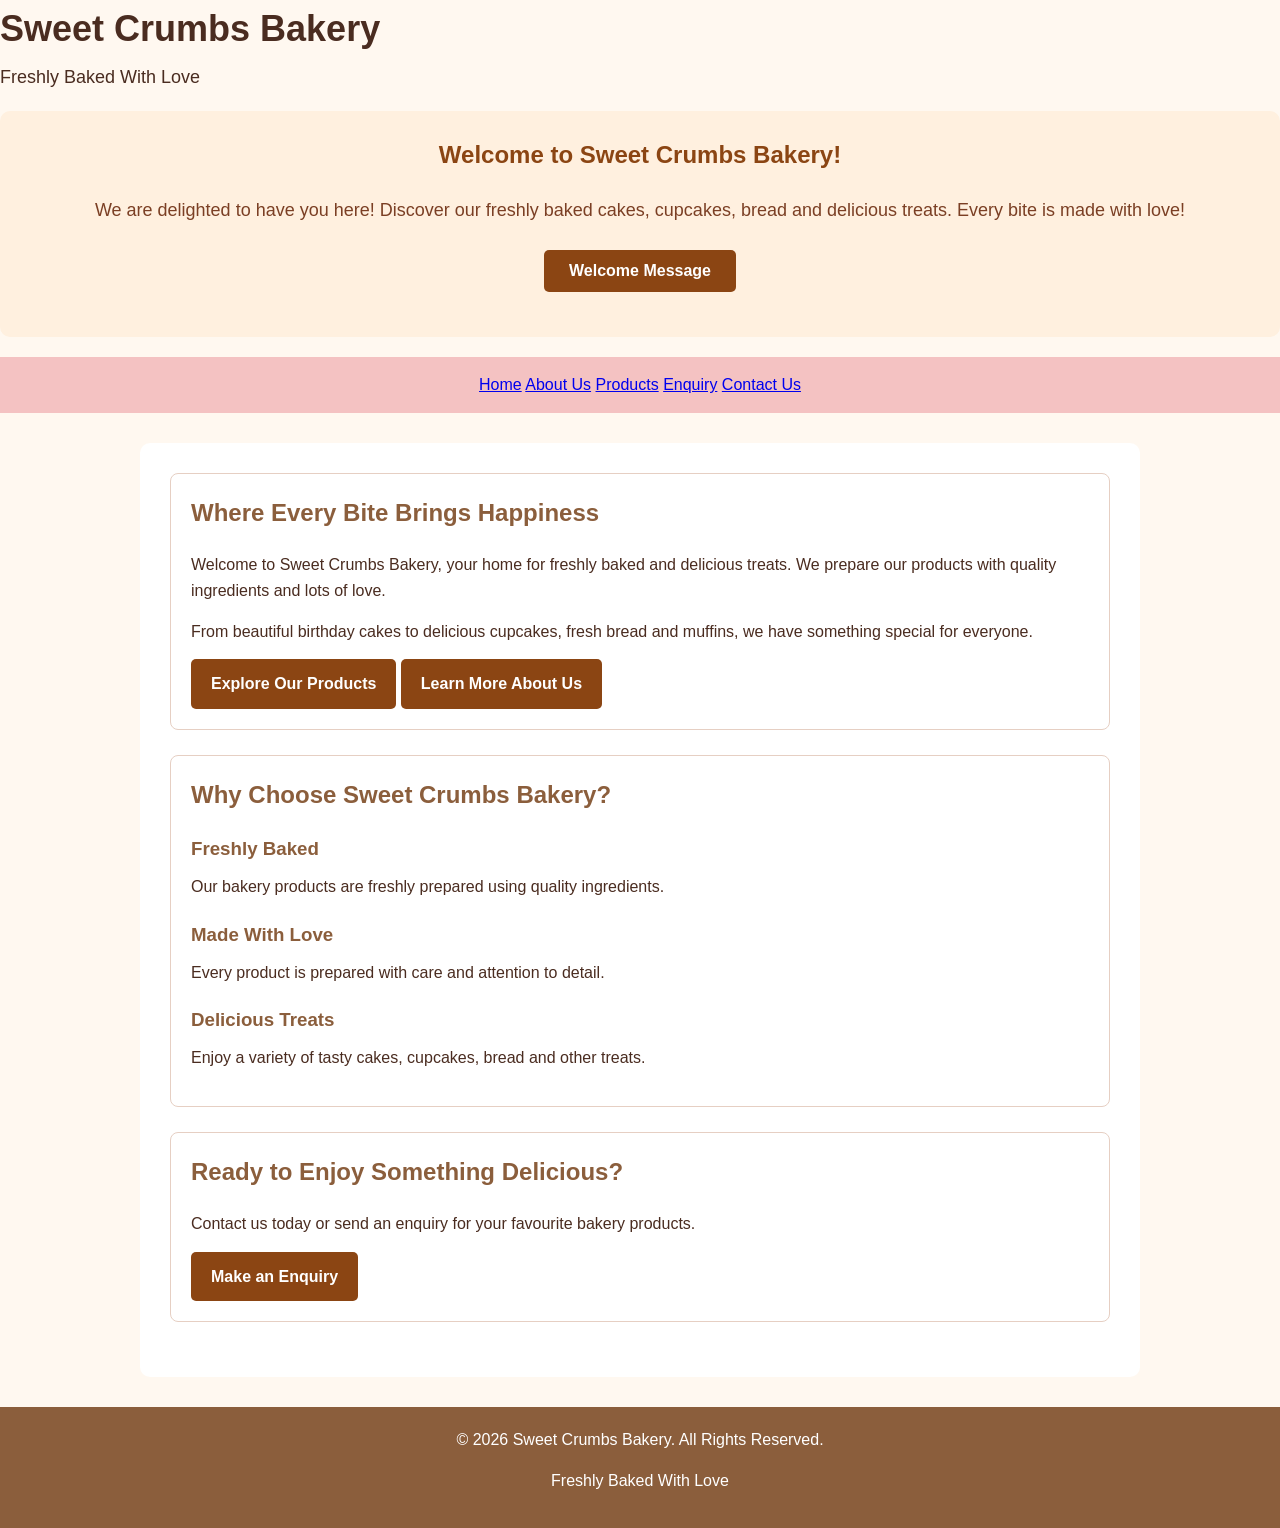
<file: SWEET CRUMBS BAKERY/SWEET CRUMBS BAKERY/index.html>
<!DOCTYPE html>
<html lang="en">
<head>
    <meta charset="UTF-8">
    <meta name="viewport" content="width=device-width, initial-scale=1.0">
    <title>Sweet Crumbs Bakery</title>
    <link rel="stylesheet" href="style.css">
</head>

<body>

    <header>
        <h1>Sweet Crumbs Bakery</h1>
        <p>Freshly Baked With Love</p>

        <!-- Welcome Banner -->
        <div class="welcome-banner">
            <h2>Welcome to Sweet Crumbs Bakery!</h2>

            <p>
                We are delighted to have you here!
                Discover our freshly baked cakes,
                cupcakes, bread and delicious treats.
                Every bite is made with love!
            </p>

            <button type="button" class="button"
                onclick="showWelcomeMessage()">
                Welcome Message
            </button>

            <p id="welcomeMessage"></p>
        </div>

        <!-- Navigation -->
        <nav>
            <a href="index.html">Home</a>
            <a href="about.html">About Us</a>
            <a href="products.html">Products</a>
            <a href="enquiry.html">Enquiry</a>
            <a href="contact.html">Contact Us</a>
        </nav>
    </header>

    <main>

        <!-- Home Section -->
        <section class="home">
            <h2>Where Every Bite Brings Happiness</h2>

            <p>
                Welcome to Sweet Crumbs Bakery, your home
                for freshly baked and delicious treats.
                We prepare our products with quality
                ingredients and lots of love.
            </p>

            <p>
                From beautiful birthday cakes to delicious
                cupcakes, fresh bread and muffins, we have
                something special for everyone.
            </p>

            <a href="products.html" class="button">
                Explore Our Products
            </a>

            <a href="about.html" class="button">
                Learn More About Us
            </a>
        </section>

        <!-- Why Choose Us -->
        <section class="why-us">
            <h2>Why Choose Sweet Crumbs Bakery?</h2>

            <div class="features">

                <div class="feature">
                    <h3>Freshly Baked</h3>
                    <p>
                        Our bakery products are freshly
                        prepared using quality ingredients.
                    </p>
                </div>

                <div class="feature">
                    <h3>Made With Love</h3>
                    <p>
                        Every product is prepared with care
                        and attention to detail.
                    </p>
                </div>

                <div class="feature">
                    <h3>Delicious Treats</h3>
                    <p>
                        Enjoy a variety of tasty cakes,
                        cupcakes, bread and other treats.
                    </p>
                </div>

            </div>
        </section>

        <!-- Order Section -->
        <section class="order">
            <h2>Ready to Enjoy Something Delicious?</h2>

            <p>
                Contact us today or send an enquiry
                for your favourite bakery products.
            </p>

            <a href="enquiry.html" class="button">
                Make an Enquiry
            </a>
        </section>

    </main>

    <footer>
        <p>&copy; 2026 Sweet Crumbs Bakery. All Rights Reserved.</p>
        <p>Freshly Baked With Love</p>
    </footer>

    <script src="script.js"></script>

</body>
</html>
</file>
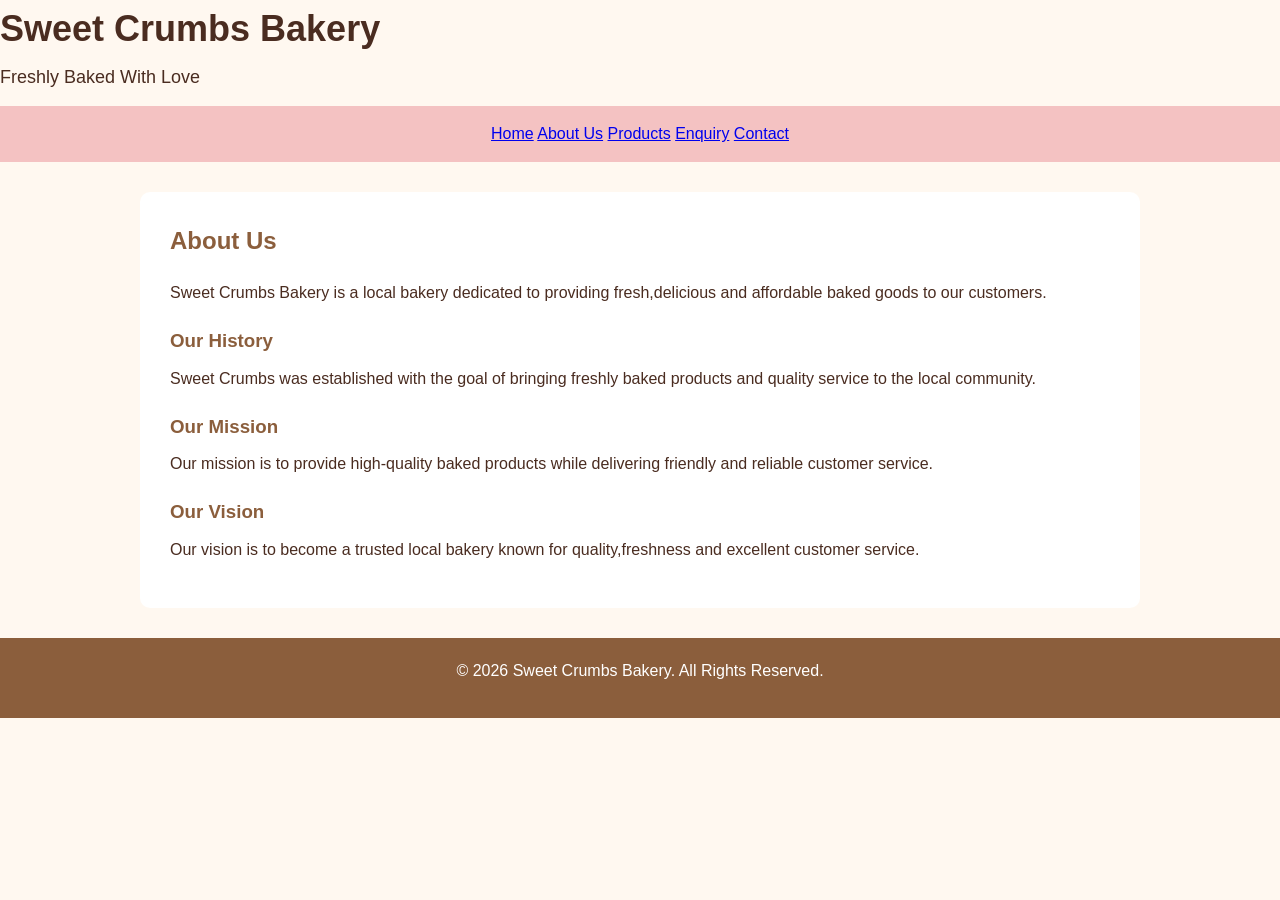
<file: SWEET CRUMBS BAKERY/SWEET CRUMBS BAKERY/about.html>
<!DOCTYPE html> 
<html lang="en"> 
    <head>  
      
      <meta charset="UTF-8"> 
      <meta name="viewport" 
      content="width=device-width, intial-scale=1.0">
       <title>About Us-Sweet Crumbs Bakery</title> 
       
       <link rel="stylesheet" href="style.css"> 
    </head> 

     <body> 
        <header>
          <h1>Sweet Crumbs Bakery</h1> 
          <p>Freshly Baked With Love</p>  
        </header>  
        
     <nav> 
    <a href="index.html">Home</a> 
             <a href="about.html">About Us</a> 
             <a href="products.html">Products</a>
             <a href="enquiry.html">Enquiry</a> 
             <a href="contact.html">Contact</a>
 </nav> 

  <main> 
    <h2>About Us</h2> 

    <p> 
        Sweet Crumbs Bakery is a local bakery dedicated to providing fresh,delicious and affordable baked goods to our customers.
    </p> 
     
    <h3>Our History</h3> 

    <p>
      Sweet Crumbs was established with the goal of bringing freshly baked products and quality service to the local community. 
    </p> 

     <h3>Our Mission</h3> 
      
     <p> 
        Our mission is to provide high-quality baked products while delivering friendly and reliable customer service. 
     </p> 

      <h3>Our Vision</h3> 
       
      <p> 
        Our vision is to become a trusted local bakery known for quality,freshness and excellent customer service. 
      </p>
  </main> 
  
   <footer> 
    <p>&copy; 2026 Sweet Crumbs Bakery. All Rights Reserved.</p>
   </footer> 
    <script src="script.js"></script>
     </body> 
</html>
</file>
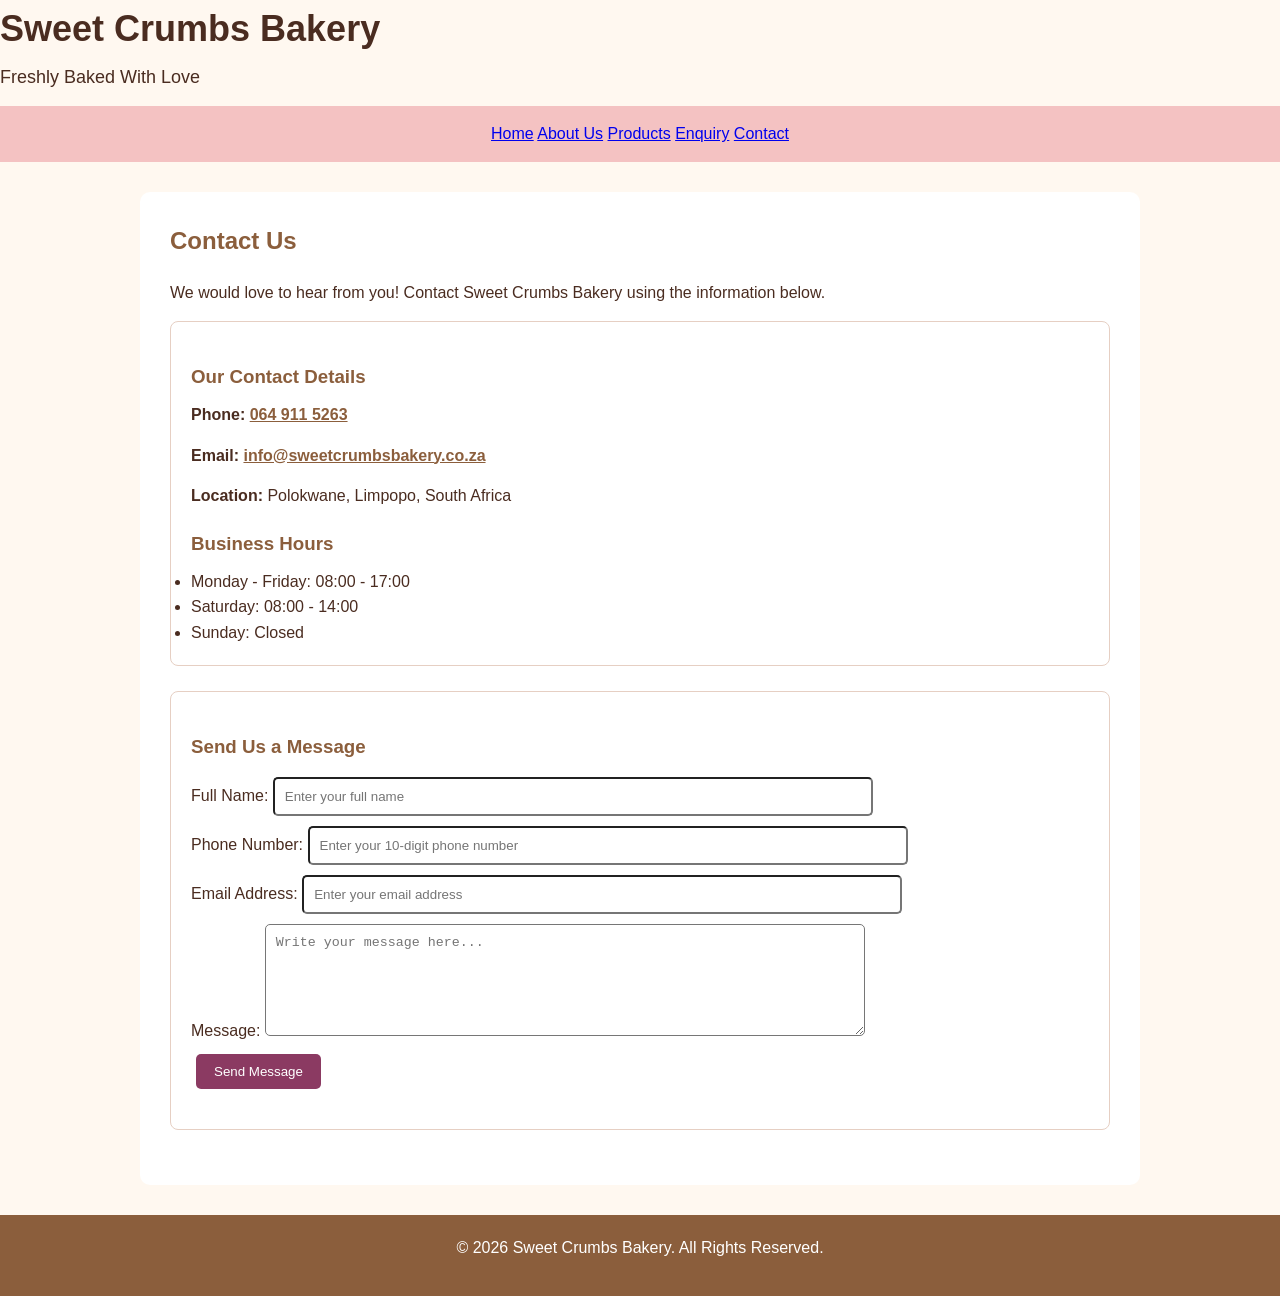
<file: SWEET CRUMBS BAKERY/SWEET CRUMBS BAKERY/contact.html>
<!DOCTYPE html>
<html lang="en">

<head>
    <meta charset="UTF-8">
    <meta name="viewport" content="width=device-width, initial-scale=1.0">

    <title>Contact - Sweet Crumbs Bakery</title>

    <link rel="stylesheet" href="style.css">
</head>

<body>

    <!-- Header -->
    <header>
        <h1>Sweet Crumbs Bakery</h1>
        <p>Freshly Baked With Love</p>
    </header>

    <!-- Navigation -->
    <nav>
        <a href="index.html">Home</a>
        <a href="about.html">About Us</a>
        <a href="products.html">Products</a>
        <a href="enquiry.html">Enquiry</a>
        <a href="contact.html">Contact</a>
    </nav>

    <!-- Main Content -->
    <main>

        <h2>Contact Us</h2>

        <p>
            We would love to hear from you!
            Contact Sweet Crumbs Bakery using the information below.
        </p>

        <!-- Contact Details -->
        <section>

            <h3>Our Contact Details</h3>

            <p>
                <strong>Phone:</strong>
                <a href="tel:0649115263">064 911 5263</a>
            </p>

            <p>
                <strong>Email:</strong>
                <a href="mailto:info@sweetcrumbsbakery.co.za">
                    info@sweetcrumbsbakery.co.za
                </a>
            </p>

            <p>
                <strong>Location:</strong>
                Polokwane, Limpopo, South Africa
            </p>

            <h3>Business Hours</h3>

            <ul>
                <li>Monday - Friday: 08:00 - 17:00</li>
                <li>Saturday: 08:00 - 14:00</li>
                <li>Sunday: Closed</li>
            </ul>

        </section>

        <!-- Contact Form -->
        <section>

            <h3>Send Us a Message</h3>

            <form id="contactForm" novalidate>

                <label for="contact-name">Full Name:</label>
                <input
                    type="text"
                    id="contact-name"
                    name="contact-name"
                    placeholder="Enter your full name"
                    autocomplete="name"
                >
                <small id="nameError" class="error"></small>

                <label for="contact-phone">Phone Number:</label>
                <input
                    type="tel"
                    id="contact-phone"
                    name="contact-phone"
                    placeholder="Enter your 10-digit phone number"
                    maxlength="10"
                    inputmode="numeric"
                    autocomplete="tel"
                >
                <small id="phoneError" class="error"></small>

                <label for="contact-email">Email Address:</label>
                <input
                    type="email"
                    id="contact-email"
                    name="contact-email"
                    placeholder="Enter your email address"
                    autocomplete="email"
                >
                <small id="emailError" class="error"></small>

                <label for="contact-message">Message:</label>
                <textarea
                    id="contact-message"
                    name="contact-message"
                    rows="6"
                    placeholder="Write your message here..."
                ></textarea>
                <small id="messageError" class="error"></small>

                <button type="submit">Send Message</button>

                <p id="formMessage" aria-live="polite"></p>

            </form>

        </section>

    </main>

    <!-- Footer -->
    <footer>
        <p>&copy; 2026 Sweet Crumbs Bakery. All Rights Reserved.</p>
    </footer>

    <script src="script.js"></script>

</body>
</html>
</file>
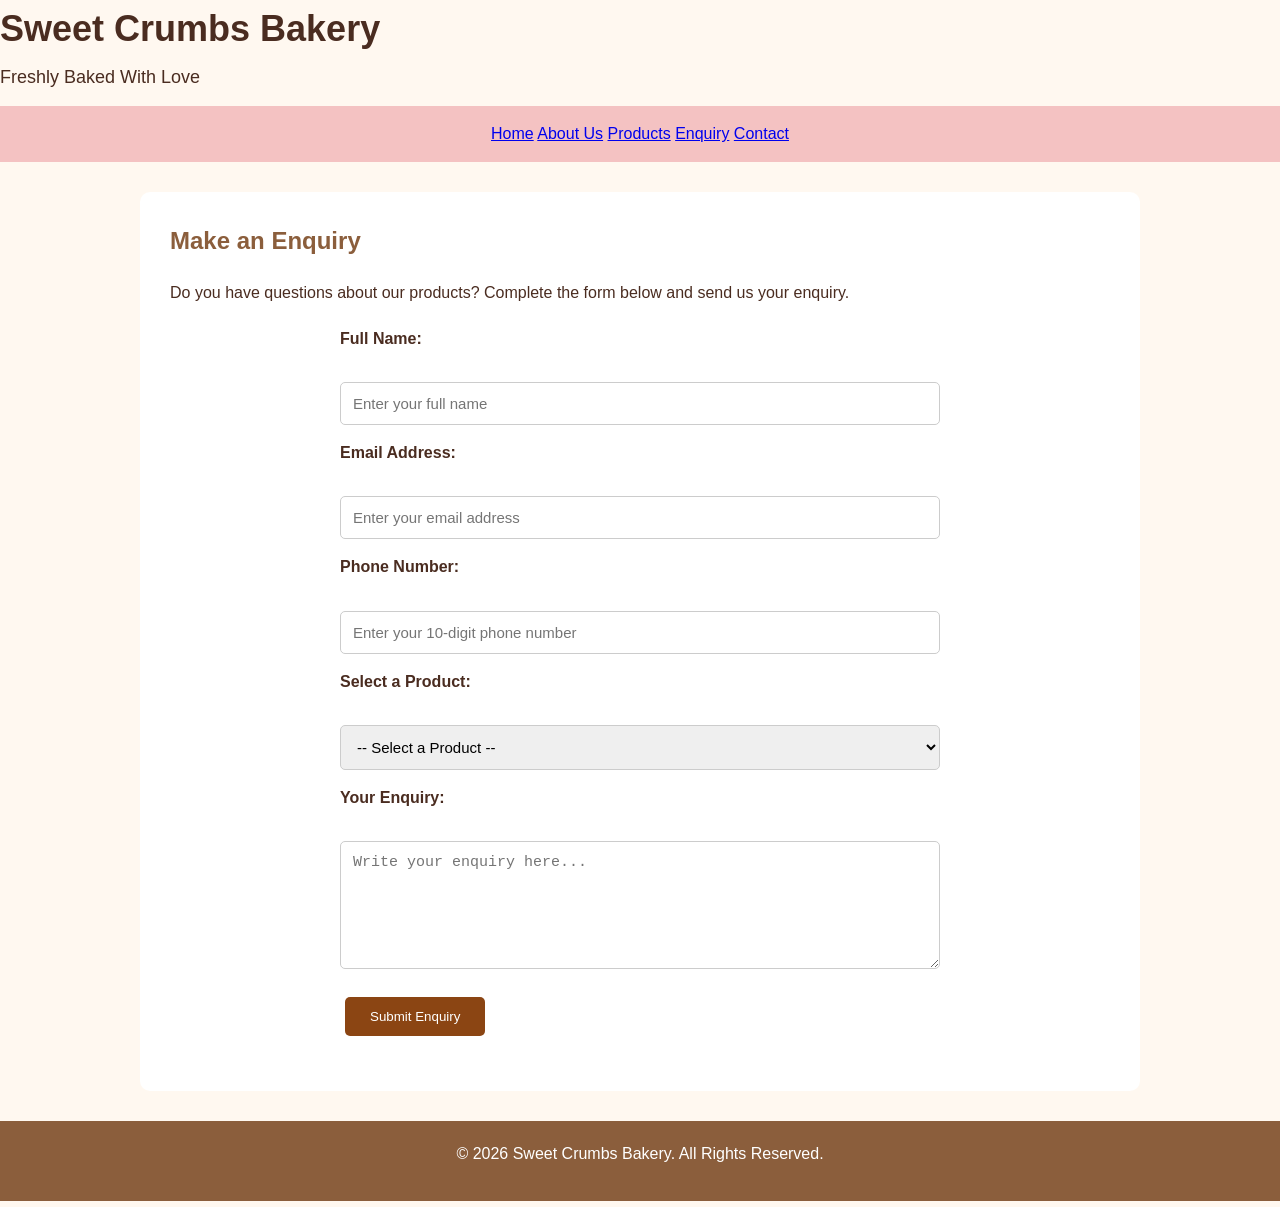
<file: SWEET CRUMBS BAKERY/SWEET CRUMBS BAKERY/enquiry.html>
<!DOCTYPE html>
<html lang="en">

<head>
    <meta charset="UTF-8">
    <meta name="viewport" content="width=device-width, initial-scale=1.0">

    <title>Enquiry - Sweet Crumbs Bakery</title>

    <link rel="stylesheet" href="style.css">
</head>

<body>

    <header>
        <h1>Sweet Crumbs Bakery</h1>
        <p>Freshly Baked With Love</p>
    </header>

    <nav>
        <a href="index.html">Home</a>
        <a href="about.html">About Us</a>
        <a href="products.html">Products</a>
        <a href="enquiry.html">Enquiry</a>
        <a href="contact.html">Contact</a>
    </nav>

    <main>

        <h2>Make an Enquiry</h2>

        <p>
            Do you have questions about our products?
            Complete the form below and send us your enquiry.
        </p>

        <form id="enquiryForm" novalidate>

            <label for="name">Full Name:</label><br>
            <input type="text" id="name" name="name"
                placeholder="Enter your full name">
            <small id="nameError" class="error-message"></small>
            <br>

            <label for="email">Email Address:</label><br>
            <input type="email" id="email" name="email"
                placeholder="Enter your email address">
            <small id="emailError" class="error-message"></small>
            <br>

            <label for="phone">Phone Number:</label><br>
            <input type="tel" id="phone" name="phone"
                placeholder="Enter your 10-digit phone number"
                maxlength="10" inputmode="numeric">
            <small id="phoneError" class="error-message"></small>
            <br>

            <label for="product">Select a Product:</label><br>

            <select id="product" name="product">
                <option value="">-- Select a Product --</option>
                <option value="cakes">Cakes</option>
                <option value="cupcakes">Cupcakes</option>
                <option value="bread">Bread</option>
                <option value="biscuits">Biscuits</option>
                <option value="other">Other</option>
            </select>

            <small id="productError" class="error-message"></small>
            <br>

            <label for="message">Your Enquiry:</label><br>

            <textarea id="message" name="message"
                rows="6" placeholder="Write your enquiry here..."></textarea>

            <small id="messageError" class="error-message"></small>
            <br>

            <p id="successMessage" aria-live="polite"></p>

            <button type="submit">Submit Enquiry</button>

        </form>

    </main>

    <footer>
        <p>&copy; 2026 Sweet Crumbs Bakery. All Rights Reserved.</p>
    </footer>

    <script src="script.js"></script>

</body>
</html>
</file>
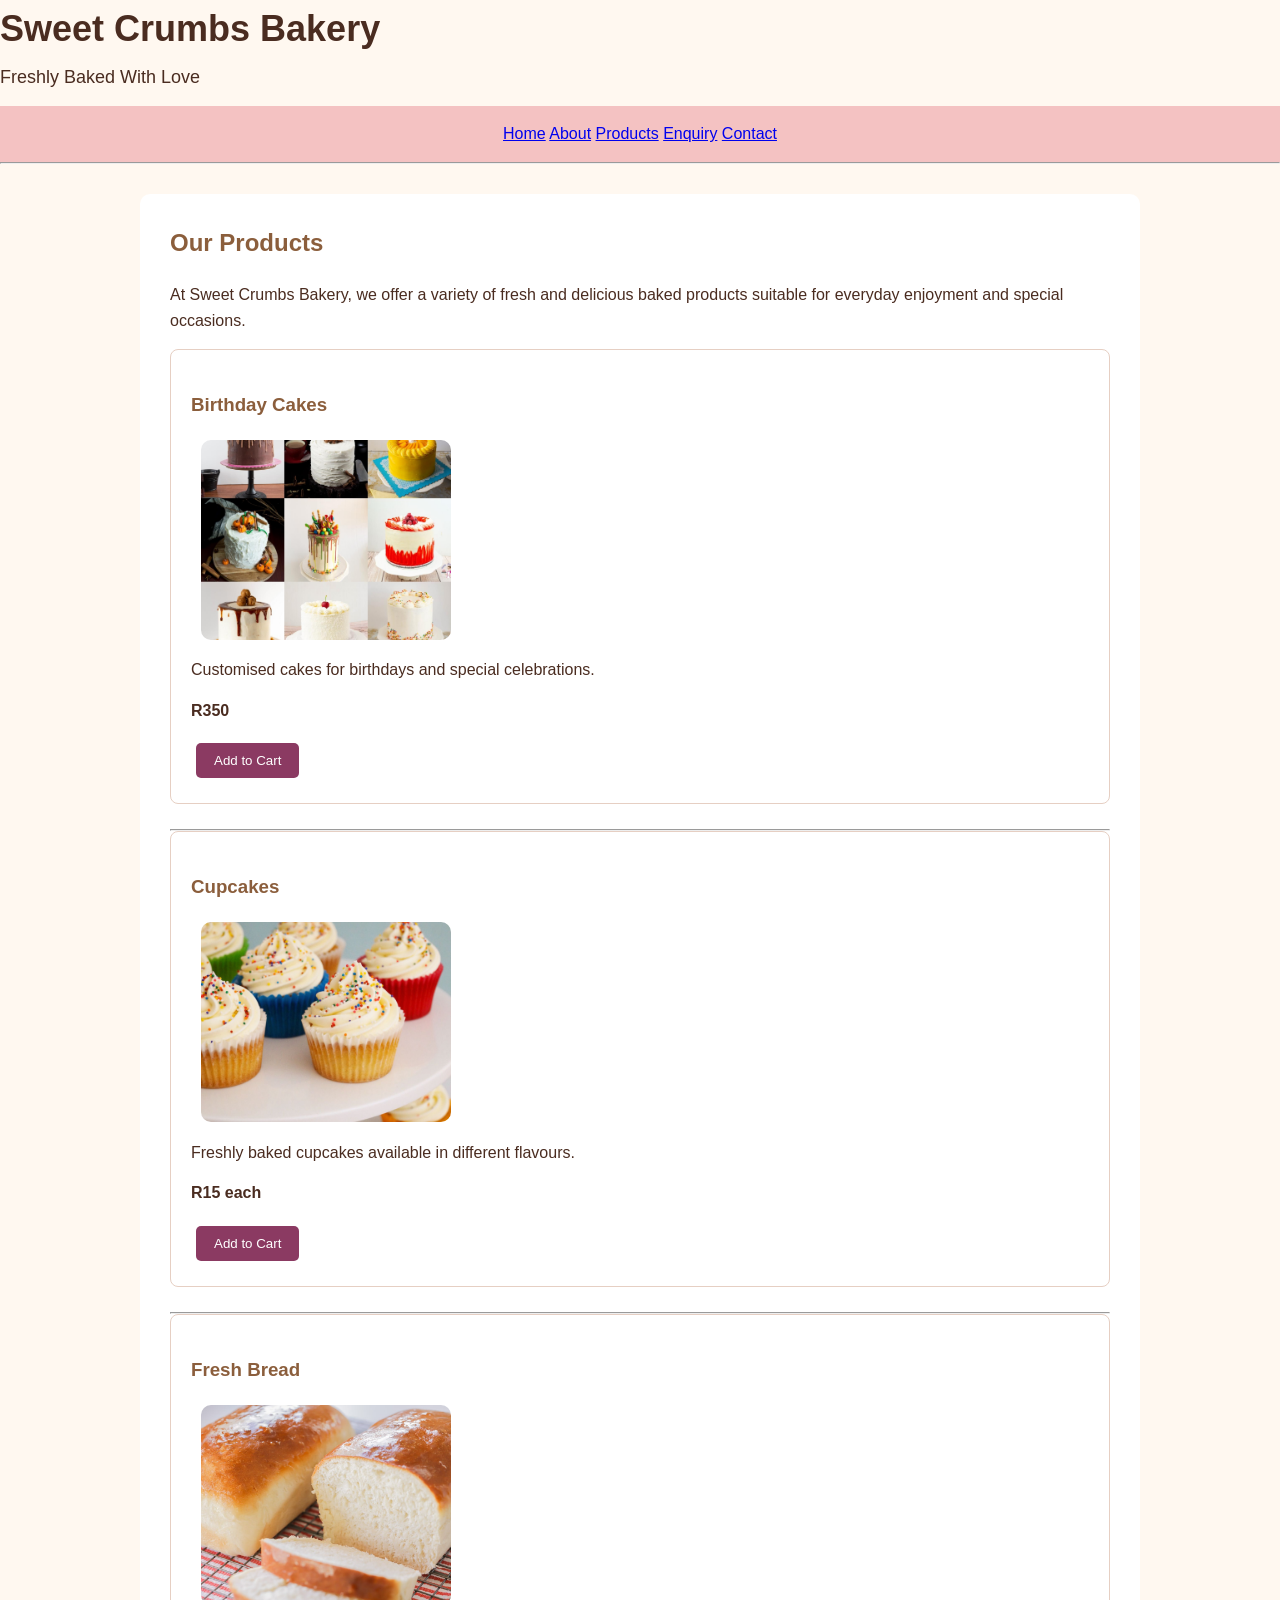
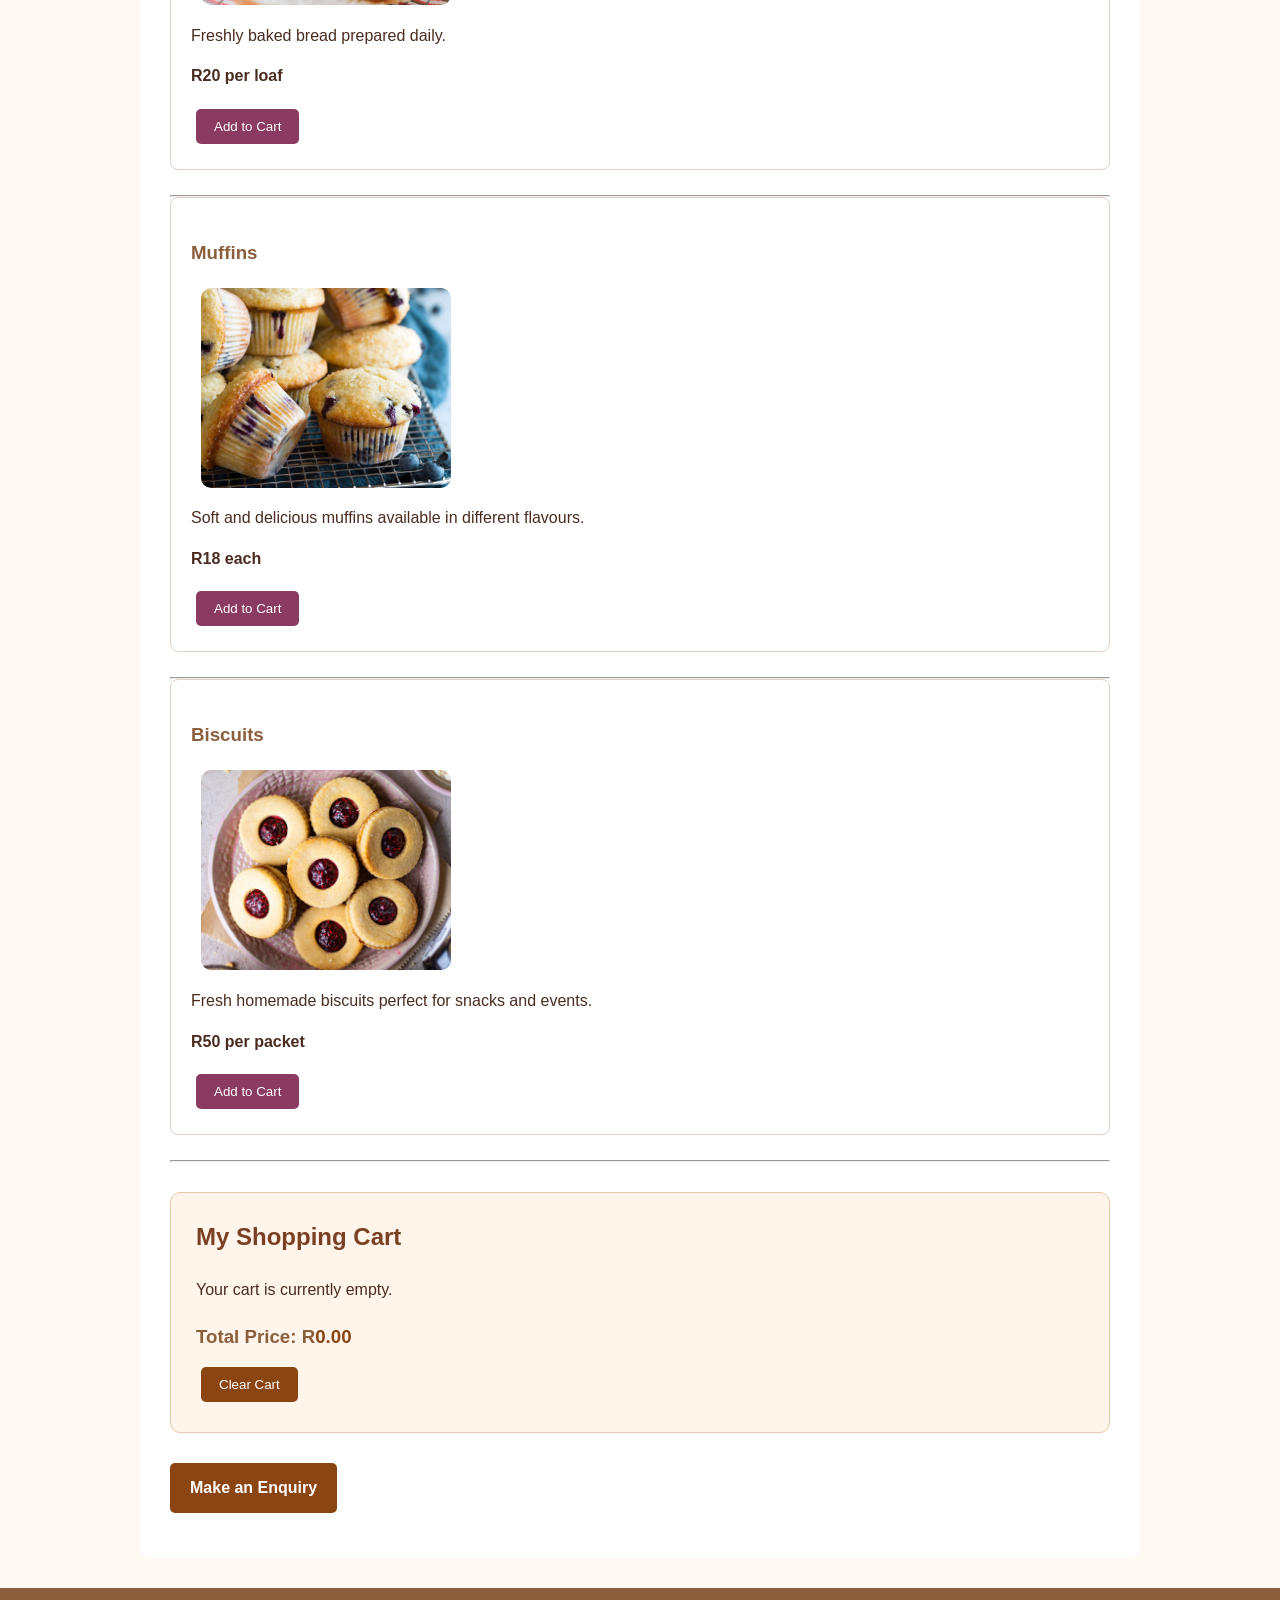
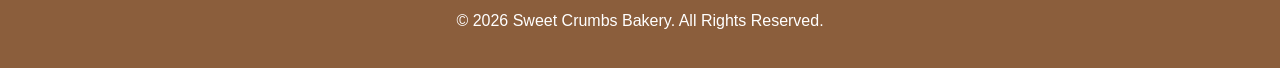
<file: SWEET CRUMBS BAKERY/SWEET CRUMBS BAKERY/products.html>
<!DOCTYPE html>
<html lang="en">

<head>
    <meta charset="UTF-8">
    <meta name="viewport" content="width=device-width, initial-scale=1.0">

    <meta name="description" content="Shop delicious birthday cakes, cupcakes, fresh bread, muffins and biscuits at Sweet Crumbs Bakery.">
    <meta name="keywords" content="bakery, birthday cakes, cupcakes, bread, muffins, biscuits">
    <meta name="author" content="Sweet Crumbs Bakery">

    <title>Our Products | Sweet Crumbs Bakery</title>

    <link rel="stylesheet" href="style.css">
</head>

<body>

    <header>
        <h1>Sweet Crumbs Bakery</h1>
        <p>Freshly Baked With Love</p>
    </header>

    <nav>
        <a href="index.html">Home</a>
        <a href="about.html">About</a>
        <a href="products.html">Products</a>
        <a href="enquiry.html">Enquiry</a>
        <a href="contact.html">Contact</a>
    </nav>

    <hr>

    <main>

        <h2>Our Products</h2>

        <p>
            At Sweet Crumbs Bakery, we offer a variety
            of fresh and delicious baked products suitable
            for everyday enjoyment and special occasions.
        </p>

        <!-- BIRTHDAY CAKES -->
        <section>
            <h3>Birthday Cakes</h3>
            <img src="images/cake.jpg.jpg" alt="Birthday cake">
            <p>Customised cakes for birthdays and special celebrations.</p>
            <p><strong>R350</strong></p>

            <button onclick="addToCart('Birthday Cake', 350)">
                Add to Cart
            </button>
        </section>

        <hr>

        <!-- CUPCAKES -->
        <section>
            <h3>Cupcakes</h3>
            <img src="images/cupcakes.jpg.jpg" alt="Fresh cupcakes">
            <p>Freshly baked cupcakes available in different flavours.</p>
            <p><strong>R15 each</strong></p>

            <button onclick="addToCart('Cupcakes', 15)">
                Add to Cart
            </button>
        </section>

        <hr>

        <!-- FRESH BREAD -->
        <section>
            <h3>Fresh Bread</h3>
            <img src="images/bread.jpg.jpg" alt="Fresh bread">
            <p>Freshly baked bread prepared daily.</p>
            <p><strong>R20 per loaf</strong></p>

            <button onclick="addToCart('Fresh Bread', 20)">
                Add to Cart
            </button>
        </section>

        <hr>

        <!-- MUFFINS -->
        <section>
            <h3>Muffins</h3>
            <img src="images/muffins.jpg.jpg" alt="Fresh muffins">
            <p>Soft and delicious muffins available in different flavours.</p>
            <p><strong>R18 each</strong></p>

            <button onclick="addToCart('Muffins', 18)">
                Add to Cart
            </button>
        </section>

        <hr>

        <!-- BISCUITS -->
        <section>
            <h3>Biscuits</h3>
            <img src="images/biscuits.jpg.jpg" alt="Homemade biscuits">
            <p>Fresh homemade biscuits perfect for snacks and events.</p>
            <p><strong>R50 per packet</strong></p>

            <button onclick="addToCart('Biscuits', 50)">
                Add to Cart
            </button>
        </section>

        <hr>

        <!-- SHOPPING CART -->
        <section id="shopping-cart">

            <h2>My Shopping Cart</h2>

            <div id="cart-items">
                <p>Your cart is currently empty.</p>
            </div>

            <h3>Total Price: R<span id="cart-total">0.00</span></h3>

            <button onclick="clearCart()">
                Clear Cart
            </button>

        </section>

        <p>
            <a href="enquiry.html" class="button">
                Make an Enquiry
            </a>
        </p>

    </main>

    <footer>
        <p>&copy; 2026 Sweet Crumbs Bakery. All Rights Reserved.</p>
    </footer>

    <script src="script.js"></script>

</body>
</html>
</file>
<file: SWEET CRUMBS BAKERY/SWEET CRUMBS BAKERY/style.css>
.welcome-banner {
    background-color: #fff0df;
    color: #7b3f24;
    padding: 25px;
    margin: 20px auto;
    border-radius: 10px;
    text-align: center;
}

.welcome-banner h2 {
    color: #8b4513;
}

.welcome-banner p {
    line-height: 1.7;
}

.welcome-banner .button {
    display: inline-block;
    margin-top: 10px;
}


.welcome-banner {
    background-color: #fff0df;
    color: #7b3f24;
    padding: 25px;
    margin: 20px auto;
    border-radius: 10px;
    text-align: center;
}

.welcome-banner h2 {
    color: #8b4513;
}

.welcome-banner p {
    line-height: 1.7;
}

.welcome-banner button {
    background-color: #8b4513;
    color: white;
    padding: 12px 25px;
    border: none;
    border-radius: 5px;
    cursor: pointer;
    font-size: 16px;
}

.welcome-banner button:hover {
    background-color: #5c2e13;
}

#welcomeMessage {
    font-weight: bold;
    margin-top: 15px;
}


/* SHOPPING CART */

#shopping-cart {
    background-color: #fff5eb;
    padding: 25px;
    margin-top: 30px;
    border-radius: 10px;
    border: 1px solid #e8c9a8;
}

#shopping-cart h2 {
    color: #7b3f24;
}

.cart-product {
    background-color: white;
    padding: 15px;
    margin-bottom: 15px;
    border-radius: 8px;
}

#shopping-cart button {
    background-color: #8b4513;
    color: white;
    border: none;
    padding: 10px 18px;
    border-radius: 5px;
    cursor: pointer;
}

#shopping-cart button:hover {
    background-color: #5c2e13;
}

#cart-total {
    color: #8b4513;
    font-weight: bold;
}
*  {  
    box-sizing: border-box; 
    margin: 0;
     padding: 0; 
}
 
 body { 
font-family: Arial, sans-serif; 
 background-color: #fff8f0; 
 color: #4a2c20; 
 line-height: 1.6;
 }
  
  header h1 { 
    font-size: 36px; 
    margin-bottom: 5px;
  } 
  
   header p{ 
    font-size: 18px;
   } 
    
   nav{ 
    background-color: #f4c2c2; 
    text-align: center; 
    padding: 15px;
   } 
    
   nav a:hover{ 
    text-decoration: underline;
   } 

    main{ 
        max-width: 1000px; 
        margin: 30px auto; 
        padding: 30px; 
        background-color: white; 
        border-radius: 10px;
    }
     
     h2{ 
        color: #8b5e3c; 
        margin-bottom: 20px ;
     } 

      h3{ 
        color: #8b5e3c; 
        margin-top: 20px; 
        margin-bottom: 10px;
      } 

       p{ 
        margin-bottom: 15px;
       } 

       section {  
    margin-bottom: 25px; 
    padding: 20px; 
    border: 1px solid #e6cfc3;
 border-radius:8px ;
       } 
        
       input, 
       select, 
       textarea { 
width: 100% ; 
max-width: 600px; 
padding: 10px; 
margin-top: 5px; 
border-radius: 5px;
       } 

        button{ 
            background-color: #8b5e3c; 
           color: white; 
            border: none; 
            padding: 12px 25px; 
            border-radius: 5px; 
            cursor: pointer;
        } 
         
        button:hover { 
background-color: #6f452c;
        } 

         main a { 
          color: #8b5e3c; 
          font-weight: bold;
         } 
          
         footer { 
background-color: #8b5e3c ; 
color: white; 
text-align: center; 
padding: 20px; 
margin-top: 30px;
         } 
          
         @media (max-width: 600px){ 
          nav a { 
            display: block; 
            margin: 8px;
          }
         main { 
          margin: 15px; 
          padding: 20px;
         } 
          
         header h1 { 
          font-size: 28px;
         } 
        } 
         

          
        section img { 
width: 250px; 
height: 200px; 
object-fit: cover; 
border-radius: 10px; 
margin: 10px;
        }


       
 .button {
    display: inline-block;
    background-color: #8B4513;
    color: white;
    padding: 12px 20px;
    text-decoration: none;
    border-radius: 5px;
    font-weight: bold;
}

.button:hover {
    background-color: #5C2E0B;
}       


#shopping-cart {
    background-color: #fff0f5;
    padding: 20px;
    margin: 30px 0;
    border-radius: 10px;
}

#shopping-cart h2 {
    color: #8b3a62;
}

.cart-product {
    background-color: white;
    padding: 12px;
    margin: 10px 0;
    border-radius: 8px;
    border: 1px solid #e5c5d4;
}

button {
    background-color: #8b3a62;
    color: white;
    padding: 10px 18px;
    border: none;
    border-radius: 5px;
    cursor: pointer;
    margin: 5px;
}

button:hover {
    background-color: #b45b83;
}

#shopping-cart {
    background-color: #fff0f5;
    padding: 20px;
    margin: 30px 0;
    border-radius: 10px;
}

.cart-product {
    background-color: white;
    padding: 15px;
    margin: 10px 0;
    border: 1px solid #e5c5d4;
    border-radius: 8px;
}

#shopping-cart button {
    background-color: #8b3a62;
    color: white;
    padding: 10px 15px;
    border: none;
    border-radius: 5px;
    cursor: pointer;
}

#shopping-cart button:hover {
    background-color: #b45b83;
}


/* ENQUIRY FORM ERROR MESSAGES */
.error-message {
    color: red;
    font-size: 14px;
    margin-top: 5px;
    margin-bottom: 15px;
}


.error {
    color: red;
    font-size: 13px;
    display: block;
    margin-top: 5px;
}

#formMessage {
    font-weight: bold;
    margin-top: 15px;
}


/* Enquiry Form Styling */

#enquiryForm {
    max-width: 600px;
    margin: 20px auto;
}

#enquiryForm label {
    display: block;
    margin-top: 15px;
    font-weight: bold;
}

#enquiryForm input,
#enquiryForm select,
#enquiryForm textarea {
    width: 100%;
    padding: 12px;
    margin-top: 5px;
    border: 1px solid #ccc;
    border-radius: 5px;
    box-sizing: border-box;
    font-size: 15px;
}

#enquiryForm input:focus,
#enquiryForm select:focus,
#enquiryForm textarea:focus {
    outline: none;
    border-color: #a0522d;
}

.error-message {
    color: red;
    font-size: 13px;
    margin-top: 5px;
}

#successMessage {
    font-weight: bold;
    margin-top: 15px;
}

#enquiryForm button {
    background-color: #8b4513;
    color: white;
    padding: 12px 25px;
    border: none;
    border-radius: 5px;
    cursor: pointer;
}

#enquiryForm button:hover {
    background-color: #5c2e0b;
}


/* SHOPPING CART */

#shopping-cart {
    background-color: #fff5eb;
    padding: 25px;
    margin-top: 30px;
    border-radius: 10px;
    border: 1px solid #e8c9a8;
}

#shopping-cart h2 {
    color: #7b3f24;
}

.cart-product {
    background-color: white;
    padding: 15px;
    margin-bottom: 15px;
    border-radius: 8px;
}

#shopping-cart button {
    background-color: #8b4513;
    color: white;
    border: none;
    padding: 10px 18px;
    border-radius: 5px;
    cursor: pointer;
}

#shopping-cart button:hover {
    background-color: #5c2e13;
}

#cart-total {
    color: #8b4513;
    font-weight: bold;
}
</file>
